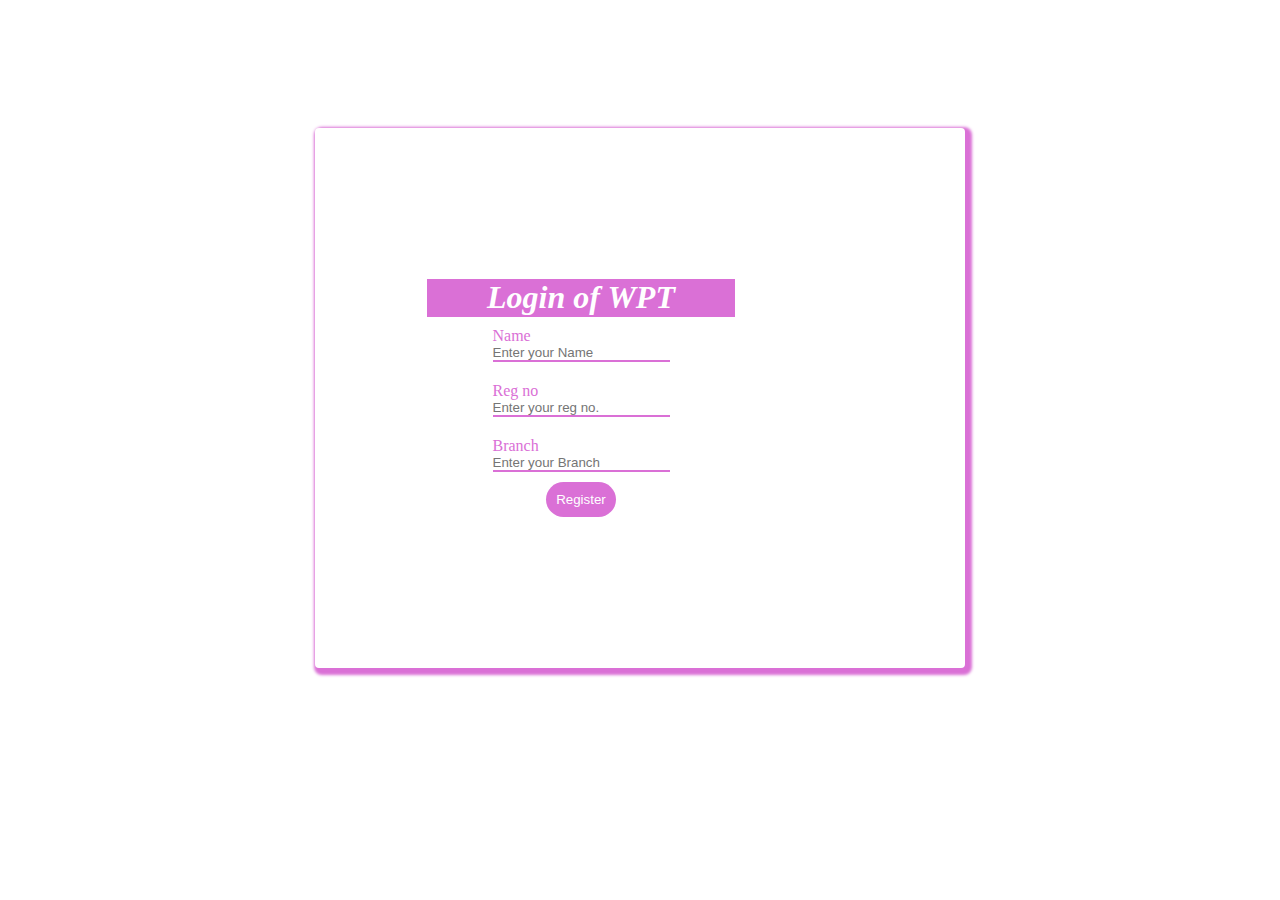
<file: index.html>
<!DOCTYPE html>
<html lang="en">
  <head>
    <meta charset="UTF-8" />
    <meta http-equiv="X-UA-Compatible" content="IE=edge" />
    <meta name="viewport" content="width=device-width, initial-scale=1.0" />

    <title>Document</title>
    <link rel="stylesheet" href="test.css" />

    <body>
      <section class="Mysection">
        <div class="Mydiv">
          <form class="Myform">
            <h1 class="myh1">
              <b><i>Login of WPT</i></b>
            </h1>
            <span class="Myspan">
              <span>Name </span>
              <input type="text" placeholder="Enter your Name" class="inp" />
            </span>
            <span class="Myspan">
              <span>Reg no</span>
              <input
                type="alphanumeric"
                placeholder="Enter your reg no."
                class="inp"
              />
            </span>
            <span class="Myspan">
              <span>Branch</span>
              <input type="text" placeholder="Enter your Branch" class="inp" />
            </span>
            <button class="Mybtn">Register</button>
          </form>
        </div>
      </section>
    </body>
  </head>
</html>
</file>
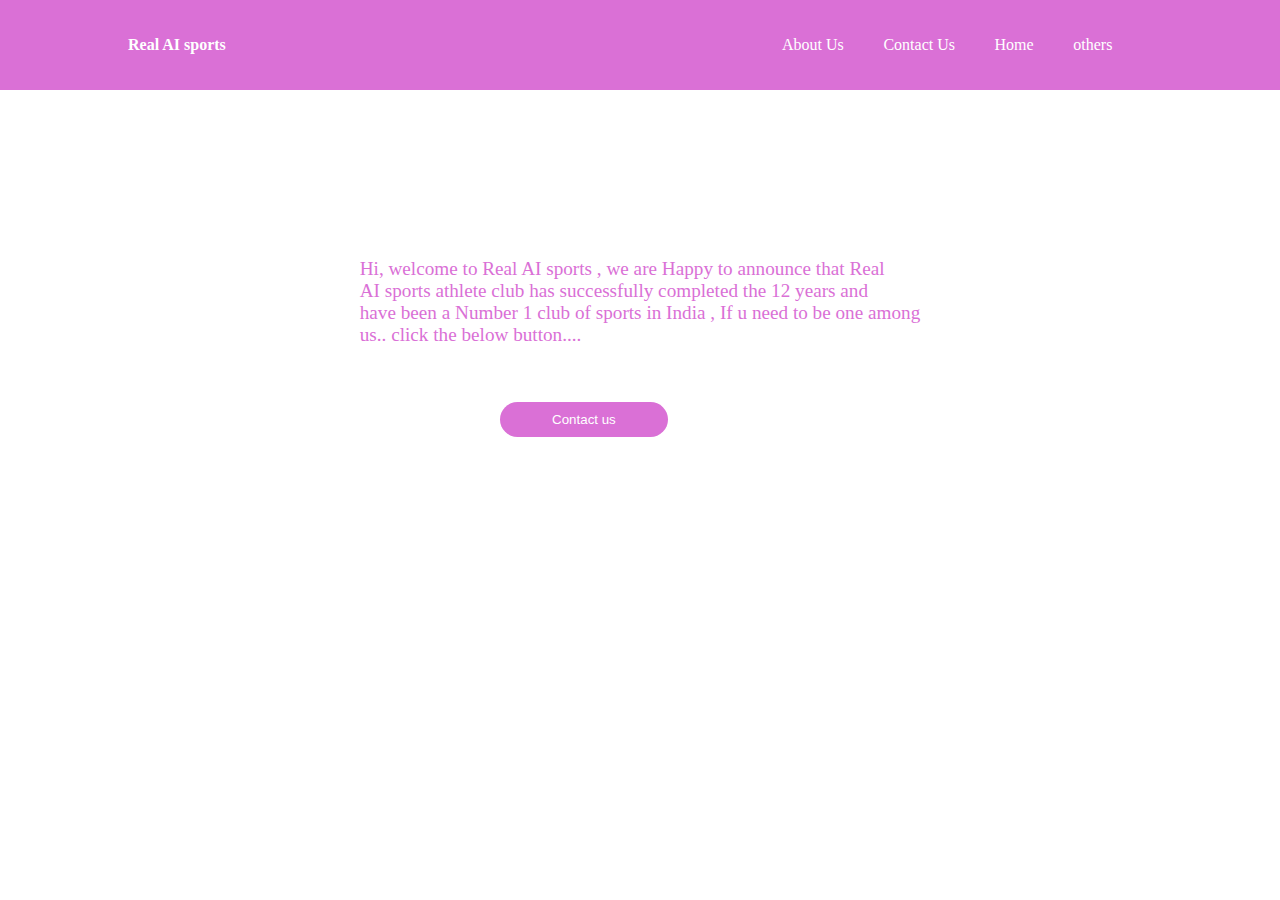
<file: AboutUs.html>
<!DOCTYPE html>
<html lang="en">
  <head>
    <meta charset="UTF-8" />
    <meta http-equiv="X-UA-Compatible" content="IE=edge" />
    <meta name="viewport" content="width=device-width, initial-scale=1.0" />

    <title>Document</title>
    <link rel="stylesheet" href="test.css" />

    <body>
      <section class="Mysection">
        <div class="Mydiv1">
          <div class="mynav">
            <span class="logo">
              <span><b> Real AI sports</b></span></span
            >
            <span class="container">
          
              <span><span><a class="link" href="/AboutUs.html">About Us</span></span></a
                >
                <span><span><a class="link" href="/contact Us.html">Contact  Us</span></span></a
                  >
                <span><span>Home</span></span>
                <span><span><a class="link" href="/others.html">others</span></span></span></a>
              
          </div>
        </div>
        <div>
          <p class="para">
            Hi, welcome to Real AI sports , we are Happy to announce that
            Real<br />
            AI sports athlete club has successfully completed the 12 years
            and<br />
            have been a Number 1 club of sports in India , If u need to be one
            among<br />
            us.. click the below button....
          </p>
          <button class="btn"><a class="link" href="./contact Us.html">Contact us</button></a>
        </div>
      </section>
    </body>
  </head>
</html>
</file>
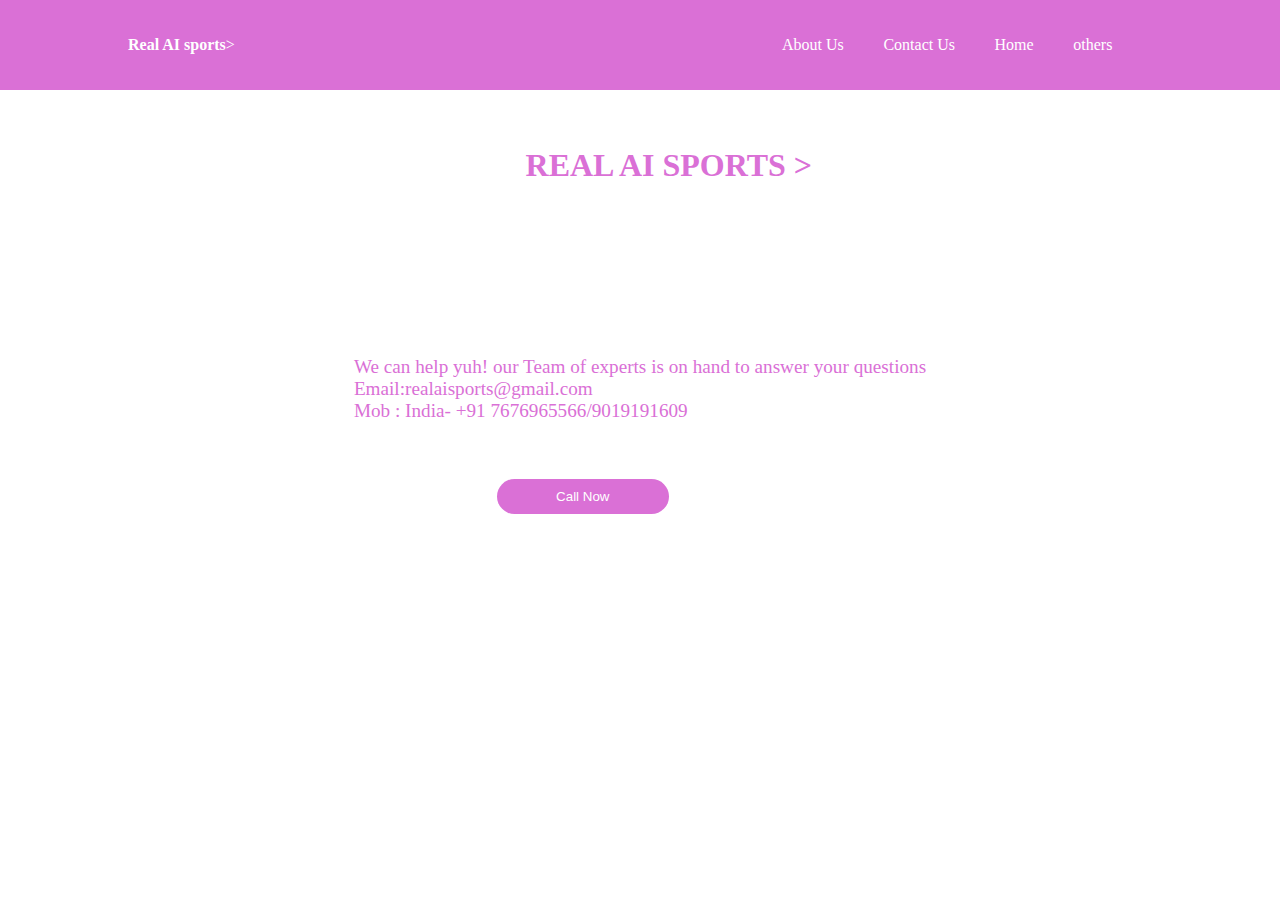
<file: contact Us.html>
<!DOCTYPE html>
<html lang="en">
  <head>
    <meta charset="UTF-8" />
    <meta http-equiv="X-UA-Compatible" content="IE=edge" />
    <meta name="viewport" content="width=device-width, initial-scale=1.0" />

    <title>Document</title>
    <link rel="stylesheet" href="test.css" />

    <body>
      <section class="Mysection">
        <div class="Mydiv1">
          <div class="mynav">
            <span class="logo">
              <span><b> Real AI sports</b>></span></span
            >
            <span class="container">
              
                <span><span><a class="link" href="/AboutUs.html">About Us</span></span></a
              >
              <span><span><a class="link" href="/contact Us.html">Contact  Us</span></span></a
                >
              <span><span>Home</span></span>
              <span><span><a class="link" href ="/others.html">others</span></span></span
            ></a>
          </div>
        </div>
        <div>
          
            <h1 class="myh2"><b>REAL AI SPORTS ></b></h1>
            <p class="para">
           We can help yuh! our Team of experts is on hand to answer your questions <br />
         Email:realaisports@gmail.com<br>
         Mob : India- +91 7676965566/9019191609
               

          </p>
          <button class="btn"><a class="link" href="./index.html">Call Now</button></a>
        </div>
      </section>
    </body>
  </head>
</html>
</file>
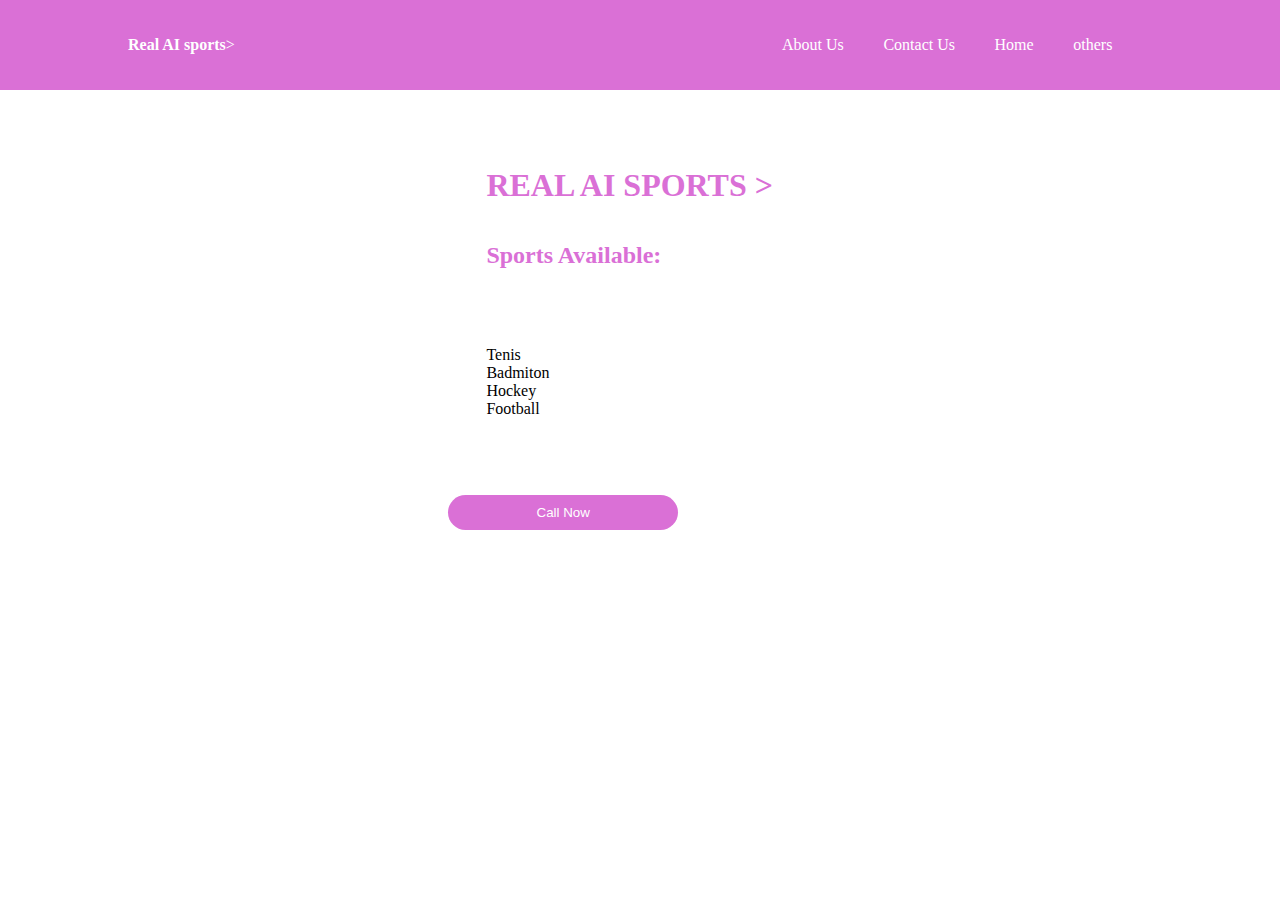
<file: others.html>
<!DOCTYPE html>
<html lang="en">
  <head>
    <meta charset="UTF-8" />
    <meta http-equiv="X-UA-Compatible" content="IE=edge" />
    <meta name="viewport" content="width=device-width, initial-scale=1.0" />

    <title>Document</title>
    <link rel="stylesheet" href="test.css" />

    <body>
      <section class="Mysection">
        <div class="Mydiv1">
          <div class="mynav">
            <span class="logo">
              <span><b> Real AI sports</b>></span></span
            >
            <span class="container">
              
                <span><span><a class="link" href="/AboutUs.html">About Us</span></span></a
              >
              <span><span><a class="link" href="/contact Us.html">Contact  Us</span></span></a
                >
              <span><span>Home</span></span>
              <span><span><a class="link" href="/others.html">others</span></span></span></a>
            
          </div>
        </div>

        <div class="othersdiv">
          
            <h1 class="myh2"><b>REAL AI SPORTS ></b></h1>
            <h2 class="myh21">Sports Available:</h2>
          <p class="p1">Tenis<br>Badmiton<br>Hockey<br>Football<br></p>   
            <button class="btn"><a class="link" href="./contact Us.html">Call Now</button></a>
        </div>
      </section>
    </body>
  </head>
</html>
</file>
<file: test.css>
* {
  margin: 0;
  padding: 0;
}
.Mysection {
  width: 100%;
  height: 100vh;
  display: flex;
  background-color: white;
  justify-content: start;
  align-items: center;
  flex-direction: column;
}

.Mydiv1 {
  width: 100%;
  height: 10%;
  display: flex;
  justify-content: center;
  align-items: center;
  background-color: orchid;
  color: white;
}

.mynav {
  width: 80%;
  height: 100%;
  display: flex;
  justify-content: space-between;
  align-items: center;
  padding: 20px;
}

.container {
  width: 40%;
  display: flex;
  justify-content: space-evenly;
  align-items: center;
}

.Mydiv {
  width: 50%;
  height: 60%;
  display: flex;
  justify-content: start;
  align-items: center;
  border-radius: 4px;
  margin-top: 10%;
  padding-left: 10px;

  color: white;
  box-shadow: 3px 3px 3px 4px orchid;
}
.Myform {
  width: 80%;
  height: 80%;
  display: flex;
  flex-direction: column;
  justify-content: space-between;
  align-items: center;
  justify-content: center;
  background-color: white;
}
.myh1 {
  border-bottom: 1px solid orchid;
  display: flex;
  width: 60%;
  justify-content: center;
  align-items: center;
  color: white;
  background-color: orchid;
}

.Myspan {
  display: flex;
  justify-content: start;
  align-items: flex-start;
  flex-direction: column;
  color: orchid;
  border: none;
  padding: 10px;
}

.inp {
  outline: none;
  justify-content: start;
  border-top: none;
  border-left: none;
  border-right: none;
  border-bottom: 2px solid orchid;
}

.Mybtn {
  border-radius: 20px;
  padding: 10px;
  cursor: pointer;
  border: none;
  color: white;
  background-color: orchid;
}
.para {
  display: flex;
  flex-direction: column;
  justify-content: space-evenly;
  margin-top: 30%;
  justify-content: center;
  align-items: center;
  color: orchid;
  font-size: larger;
  justify-content: space-between;
}

.btn {
  width: 30%;
  padding: 4px;
  color: white;
  display: flex;
  background-color: orchid;
  border-bottom: none;
  border-top: none;
  border-left: none;
  border-right: none;
  border-radius: 30px;
  padding: 10px;
  margin-top: 10%;
  margin-left: 25%;
  justify-content: center;
  align-items: center;
}

.link {
  text-decoration: none;
  color: white;
  cursor: pointer;
}

.myh2 {
  color: orchid;
  outline-color: black;

  justify-content: center;
  margin-top: 10%;
  align-items: center;
  margin-left: 30%;
}
.myh21 {
  margin-left: 30%;
  margin-top: 5%;
  color: orchid;
  justify-content: center;
  align-items: center;
}

.othersdiv {
  width: 60%;
  height: 40%;
}

.p1 {
  display: flex;
  flex-direction: column;
  justify-content: space-between;
  justify-content: center;

  margin-left: 30%;
  margin-top: 10%;
}
</file>
